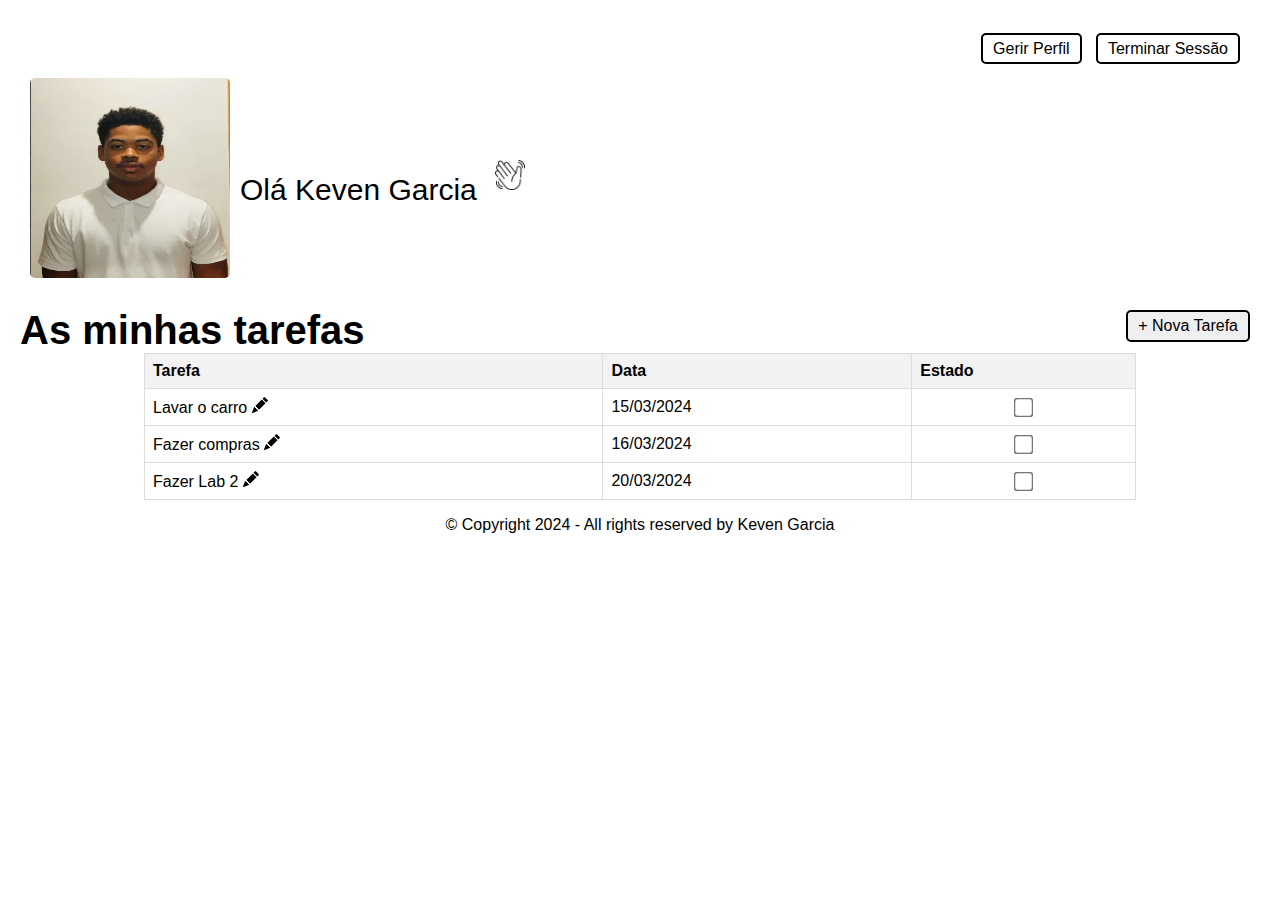
<file: index.html>
<!DOCTYPE html>
<html lang="pt">

<head>
    <meta charset="UTF-8">
    <meta name="viewport" content="width=device-width, initial-scale=1.0">
    <title>Lab 2</title>
    <link rel="stylesheet" href="style.css">
</head>

<body>
    <header>
        <nav>
            <ul>
                <li><a href="gerir.html">Gerir Perfil</a></li>
                <li><a href="#">Terminar Sessão</a></li>
            </ul>
        </nav>
    </header>

    <div class="profile-info">
        <img src="kevengarcia.jpeg" alt="Foto do Perfil" id="perfil">
        <span>Olá Keven Garcia <img src="goodbye.png" alt="" id="bye"></span>
    </div>

    <main>
        <section class="tasks">
            <table>
                <div class="botoes">
                    <label for="table" id="tarefa"> As minhas tarefas</label>
                    <button id="nova-tarefa" class="btn">+ Nova Tarefa</button>
                </div>

                <thead>
                    <tr>
                        <th>Tarefa</th>
                        <th>Data</th>
                        <th>Estado</th>
                    </tr>
                </thead>
                <tbody>
                    <tr>
                        <td>Lavar o carro <a href="#" class="editar-tarefa" data-index="0"><img src="pencil-fill.svg"
                                    alt=""></a></td>
                        <td>15/03/2024</td>
                        <td><input type="checkbox"></td>
                    </tr>
                    <tr>
                        <td>Fazer compras <a href="#" class="editar-tarefa" data-index="1"><img src="pencil-fill.svg"
                                    alt=""></a></td>
                        <td>16/03/2024</td>
                        <td><input type="checkbox"></td>
                    </tr>
                    <tr>
                        <td>Fazer Lab 2 <a href="#" class="editar-tarefa" data-index="2"><img src="pencil-fill.svg"
                                    alt=""></a></td>
                        <td>20/03/2024</td>
                        <td><input type="checkbox"></td>
                    </tr>

                </tbody>
            </table>
        </section>

        <div id="modal-adicionar-tarefa" class="modal">
            <div class="modal-content">
                <span class="close">&times;</span>
                <h2>Nova Tarefa</h2>
                <form id="form-tarefa">
                    <label for="descricao">Descrição</label><br>
                    <input type="text" id="descricao" name="descricao"><br>
                    <label for="data">Data</label><br>
                    <input type="date" id="data" name="data"><br><br>
                    <button type="submit">Gravar</button>
                </form>
            </div>
        </div>

    </main>

    <footer>
        <p>&copy; Copyright 2024 - All rights reserved by Keven Garcia</p>
    </footer>

    <script>

        document.getElementById('nova-tarefa').addEventListener('click', function () {
            document.getElementById('modal-adicionar-tarefa').style.display = 'block';
        });


        document.getElementsByClassName('close')[0].addEventListener('click', function () {
            document.getElementById('modal-adicionar-tarefa').style.display = 'none';
        });


        document.getElementById('form-tarefa').addEventListener('submit', function (event) {

            event.preventDefault();


            var descricao = document.getElementById('descricao').value;
            var data = document.getElementById('data').value;


            var newRow = document.createElement('tr');
            newRow.innerHTML = `
                <td>${descricao} <a href="#" class="editar-tarefa"><img src="pencil-fill.svg" alt=""></a></td>
                <td>${data}</td>
                <td><input type="checkbox"></td>
            `;

            document.querySelector('tbody').appendChild(newRow);

            document.getElementById('modal-adicionar-tarefa').style.display = 'none';
        });
    </script>
</body>

</html>
</file>
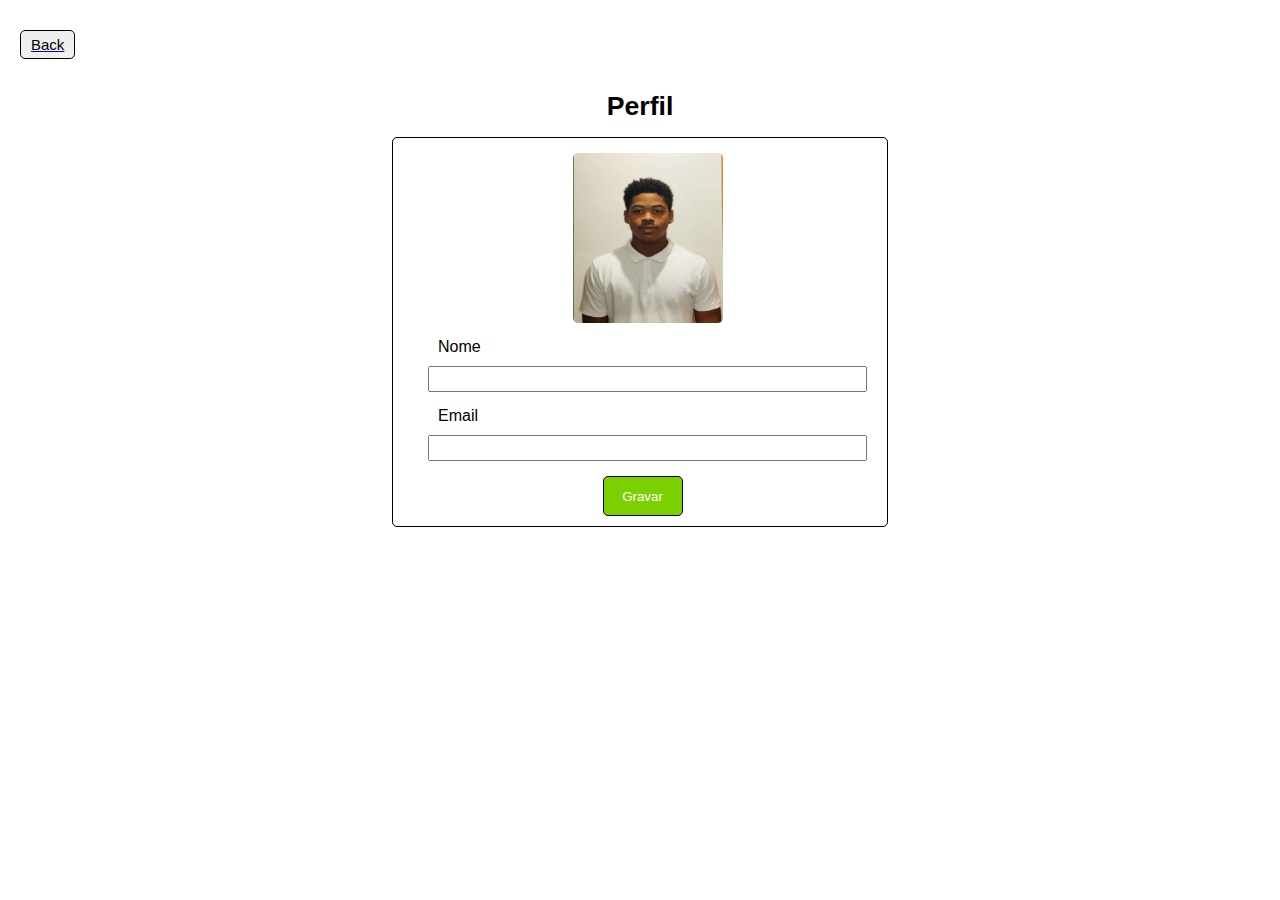
<file: gerir.html>
<!DOCTYPE html>
<html lang="pt">

<head>
    <meta charset="UTF-8">
    <meta name="viewport" content="width=device-width, initial-scale=1.0">
    <title>Gerir perfil</title>
    <link rel="stylesheet" href="style.css">
</head>

<body>
    <div class="voltar">
        <a href="index.html"><button>Back</button></a>
    </div>
    <h2>Perfil</h2>
    <div class="menu-gerir">

        <div>
            <img src="kevengarcia.jpeg" alt="">
        </div>

        <div>
            <label for="">Nome</label>
            <input type="text">
        </div>

        <div>
            <label for="">Email</label>
            <input type="email" name="" id="">
        </div>
        <div>
            <button type="submit">Gravar</button>
        </div>

    </div>




</body>
</file>
<file: style.css>
* {
    font-family: 'Segoe UI', Tahoma, Geneva, Verdana, sans-serif;

}

body {
    margin: 10px;
    padding: 10px;
}



.profile-info {
    display: flex;
    align-items: center;
}

.profile-info img {
    width: 200px;
    height: 200px;
    border-radius: 5px;
    margin: 10px;
    margin-left: 10px;

}

span {
    font-size: 30px;
}

header {
    color: black;
    padding: 10px;
    display: flex;
    justify-content: space-between;
    margin-top: 10px;
}

nav {
    margin-left: auto;
}

nav ul {
    list-style-type: none;
    margin: 0;
    padding: 0;
}

nav ul li {
    display: inline;
    margin-right: 10px;
    border: 2px solid #000000;
    padding: 5px 10px;
    border-radius: 5px;
}

nav ul li a {
    color: #000000;
    text-decoration: none;
}

.tasks {
    margin-top: 20px;
}

.tasks table {
    width: 80%;
    border-collapse: collapse;
    justify-content: center;
    margin: 0 auto;
}

.tasks th,
.tasks td {
    border: 1px solid #ddd;
    padding: 8px;
    text-align: left;
}

.tasks th {
    background-color: #f2f2f2;
}

.tasks input[type="checkbox"] {
    transform: scale(1.5);
    margin: 0 auto;
    display: block;
}

.btn {
    border: 2pt solid;
    cursor: pointer;
    font-size: 16px;
    padding: 5px 10px;
    display: inline;
}

#bye {
    width: 30px;
    height: 30px;
}

.voltar button {
    font-size: 15px;
    margin-top: 10px;
}

button {
    display: inline;
    margin-right: 10px;
    border: 1px solid #000000;
    padding: 5px 10px;
    border-radius: 5px;
    margin-bottom: 10px;
    cursor: pointer;
}

.botoes {
    display: flex;
    justify-content: space-between;
    align-items: center;
}

.botoes label {
    margin-right: auto;
    font-weight: bold;
    font-size: 30pt;
}

.botoes button {
    margin-left: 10px;
}

footer {
    text-align: center;
    width: 100%;
}


.modal {
    display: none;
    position: fixed;
    z-index: 1;
    left: 0;
    top: 0;
    width: 100%;
    height: 100%;
    overflow: auto;
    background-color: rgba(0, 0, 0, 0.5);
}

.modal-content {
    background-color: #fefefe;
    margin: 10% auto 0;
    padding: 20px;
    border: 1px solid #888;
    width: 80%;
    max-width: 400px;
}



.close {
    color: #aaa;
    float: right;
    font-size: 28px;
    font-weight: bold;
}

.close:hover,
.close:focus {
    color: black;
    text-decoration: none;
    cursor: pointer;
}




.modal-content input[type="text"] {
    width: 100%;
    height: 100px;
    padding-top: 10px;
    box-sizing: border-box;
    text-align: left;
}

.modal button {
    width: 100%;
    padding: 10px;
    margin-top: 10px;
    background-color: rgb(124, 207, 0);
    color: white;
}

.modal h2 {
    font-size: 24px;

}

.modal label {
    font-size: 20px;
    margin-bottom: 5px;
    font-weight: bold;
}

.menu-gerir {
    border: 1pt solid black;
    border-radius: 5px;
    width: 40%;
    margin: 0 auto;
    box-sizing: border-box;
    overflow-y: auto;
    overflow-x: auto;
    text-align: center;

}

.menu-gerir label {
    display: flex;
    margin: 15px 0 0 30px;
    margin-bottom: 10px;
}

.menu-gerir input {
    width: 90%;
    height: 20px;
}

.menu-gerir button {
    width: 80px;
    height: 40px;
    overflow-x: hidden;
    background-color: rgb(124, 207, 0);
    color: white;
}

.menu-gerir div {
    margin: 15px 0 0 15px;
}


.menu-gerir img {
    display: block;
    margin: 15px auto 0;
    height: 170px;
    width: 150px;
    border-radius: 5px;
    margin-bottom: 15px;
}



h2 {
    font-size: 20pt;
    margin-bottom: 15px;
    text-align: center;
}
</file>
